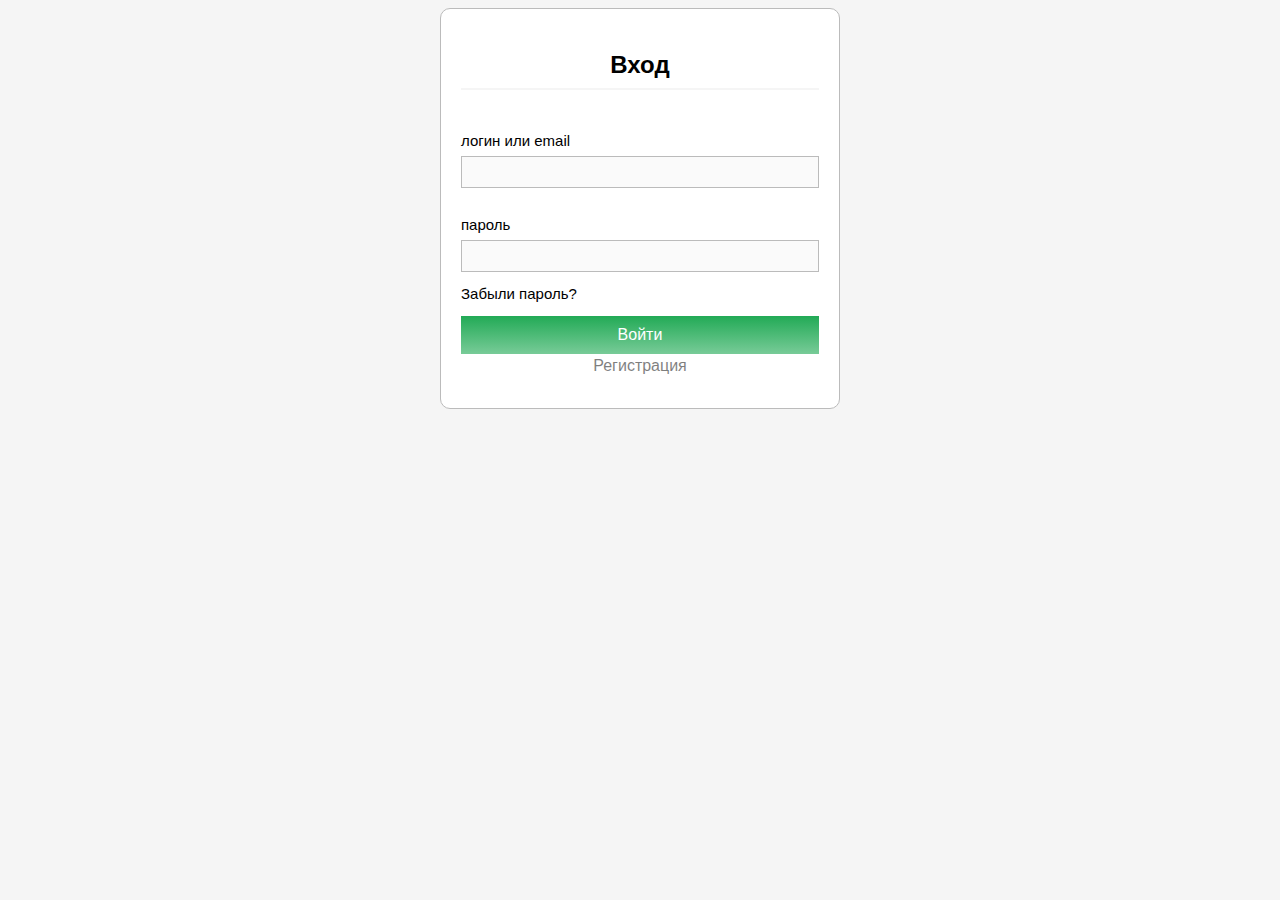
<file: templates/login.html>
<!doctype html>
    <head>
        <link rel="stylesheet" href="../css/main.css">
        <link href="https://fonts.googleapis.com/css?family=Krub:400,600&display=swap" rel="stylesheet">
    </head>
    <body>
        <form class="container__signIn">
            <h3 class="header__signIn">
                Вход
            </h3>
                <label for="loginField">логин или email</label>
                <input type="text" id="loginField">
                <label for="Password">
                    пароль
                </label>
                <input type="password" id="Password">
                <a href="#" class="link">Забыли пароль?</a>
                <div class="container__button--primary">
                    <a href="#" class="button--primary">Войти</a>           
                    <a href="#" class="link">Регистрация</a>         
                </div>
        </form>
    </body>
</file>
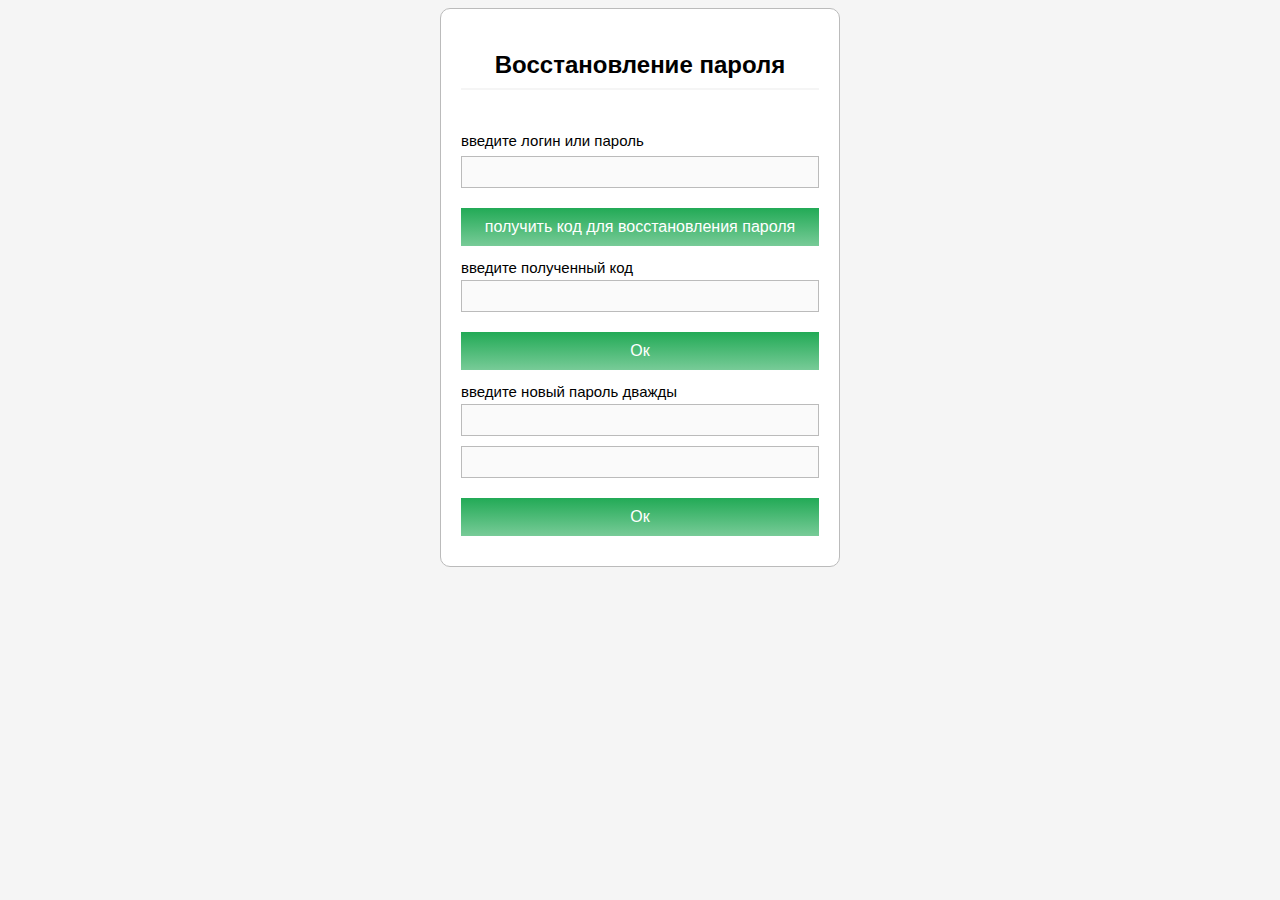
<file: templates/restore.html>
<!doctype html>
    <head>
        <link rel="stylesheet" href="../css/main.css">
        <link href="https://fonts.googleapis.com/css?family=Krub:400,600&display=swap" rel="stylesheet">
    </head>
    <body>
        <form class="container__restore" method="post">
            <h3 class="header__restore">
                Восстановление пароля
            </h3>
            
                <label for="loginForRestore">введите логин или пароль</label>
                <input type="text" id="loginForRestore" required>
                <div class="container__button--primary">
                    <a href="#" class="button--primary">получить код для восстановления пароля</a>                   
                </div>
                <div>
                    <label for="Code">введите полученный код</label>
                    <input type="password" id="Code" required>  
                    <div class="container__button--primary">
                        <a href="#" class="button--primary">Ок</a>                
                    </div> 
                </div>
                <div>             
                    <label for="newPassword">введите новый пароль дважды</label>
                    <input type="password" id="newPassword" required>
                    <input type="password" id="newPassword" required>
                    <div class="container__button--primary">
                        <a href="#" class="button--primary">Ок</a>                   
                    </div>
                </div>
        </form>
    </body>
</file>
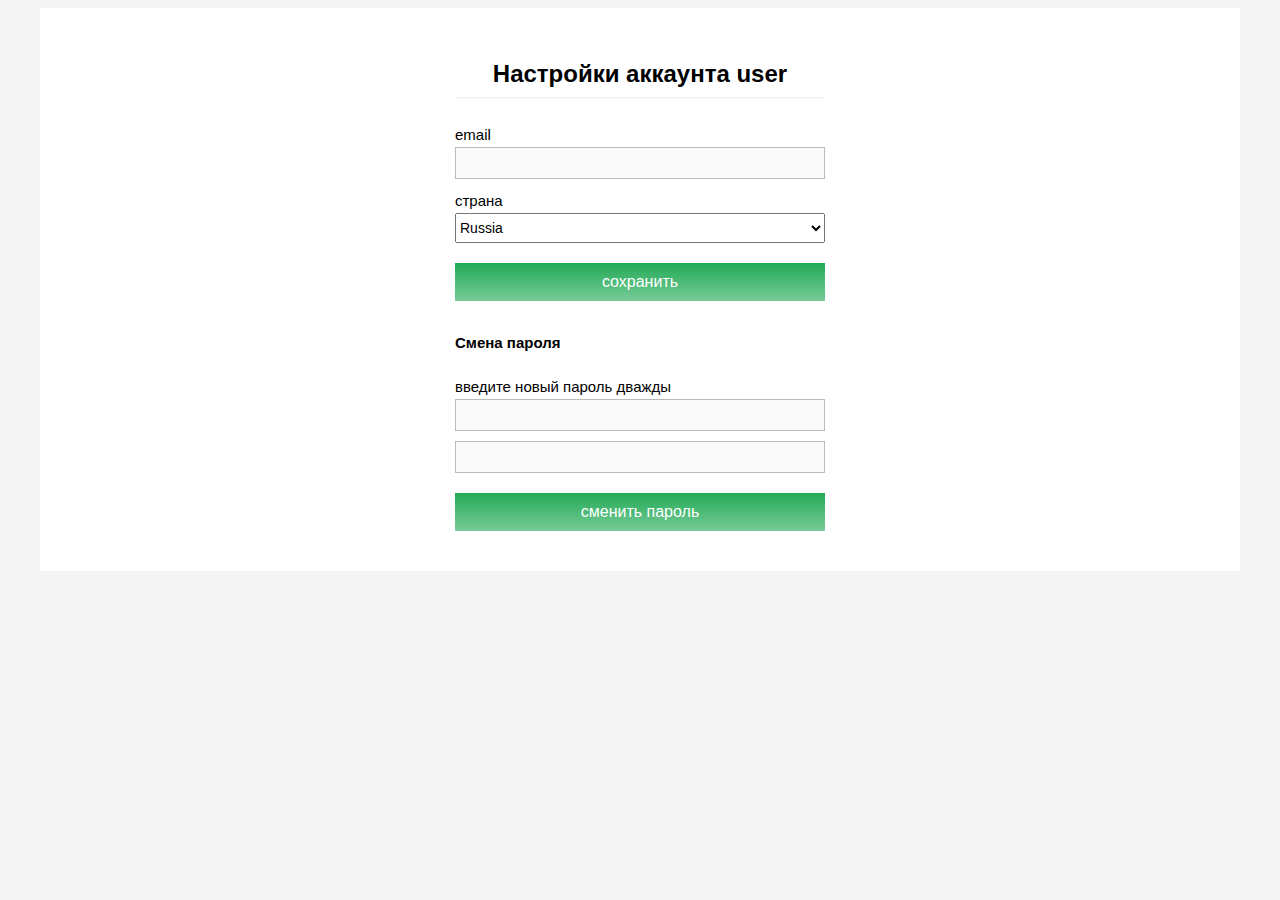
<file: templates/settings.html>
<!doctype html>
    <head>
        <link rel="stylesheet" href="../css/main.css">
        <link href="https://fonts.googleapis.com/css?family=Krub:400,600&display=swap" rel="stylesheet">
    </head>
    <body>
        <form class="container" method="post">
            <div class="container__setting">
                <h3 class="header__setting">
                    Настройки аккаунта <span id='username'>user</span>
                </h3>
                    <label for="loginField">email</label>
                    <input type="text" id="loginField" required>
                <label for="countries">страна</label>
                <select id="countries">
                    <option id="Россия" value="1">Russia</option>
                    <option id="Украина" value="2">Ukraine</option>
                    <option id="Финляндия" value="3">Finland</option>
                </select>
                <div class="container__button--primary">
                    <button type="submit" class="button--primary">сохранить</button>                   
                </div>
                <h4 class="header__setting--secondary">
                    Смена пароля
                </h4>
                <label for="newPassword">введите новый пароль дважды</label>
                <input type="password" id="newPassword" required>
                <input type="password" id="newPassword" required>
                <div class="container__button--primary">
                    <button type="submit" class="button--primary">сменить пароль</button>                   
                </div>               
            </div>
        </form>
    </body>
</file>
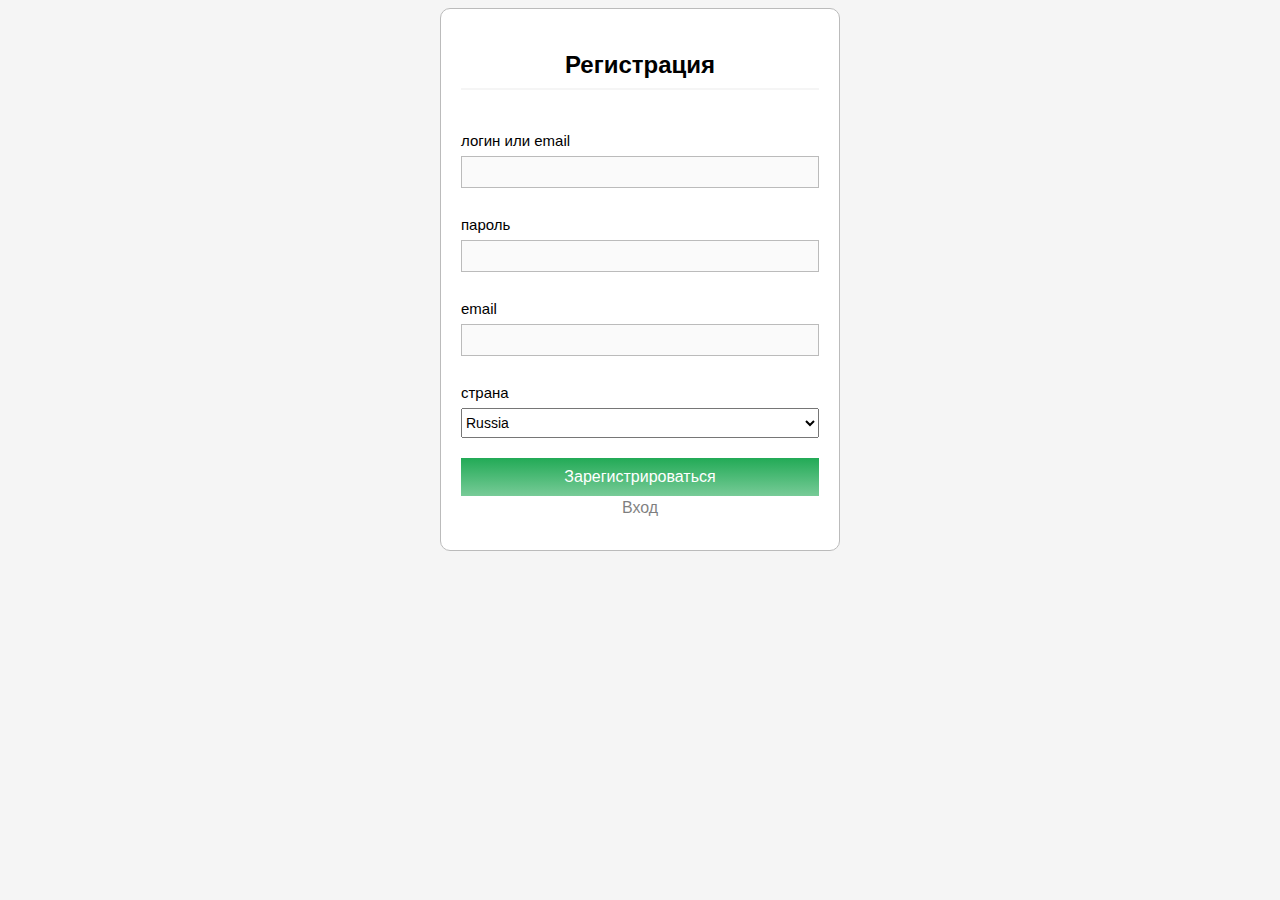
<file: templates/signUp.html>
<!doctype html>
    <head>
        <link rel="stylesheet" href="../css/main.css">
        <link href="https://fonts.googleapis.com/css?family=Krub:400,600&display=swap" rel="stylesheet">
    </head>
    <body>
        <form class="container__signUp" method="post">
            
            <h3 class="header__signUp">
                Регистрация
            </h3>
                <label for="loginField">логин или email</label>
                <input type="text" id="loginField" required>
                <label for="Password">пароль</label>
                <input type="password" id="Password" required>  
                <label for="email">email</label>
                <input type="email" id="email" required>
                <label for="countries">страна</label>
                <select id="countries" required>
                    <option id="Россия" value="1">Russia</option>
                    <option id="Украина" value="2">Ukraine</option>
                    <option id="Финляндия" value="3">Finland</option>
                </select>
                <div class="container__button--primary">
                    <a href="#" class="button--primary">Зарегистрироваться</a>           
                    <a href="#" class="link">Вход</a>         
                </div>

        </form>
    </body>
</file>
<file: css/main.css>
/*index.html*/
#mapid { height: 550px; width: 1200px;}
*{box-sizing: border-box;}
input{
    height: 30px;
    padding: 15px;
    font-size: 14px;
    border: rgb(187, 187, 187) solid 1px;
    background-color: rgb(245, 245, 245, 0.5);
    margin-bottom: 10px;
    width: 100%;
    max-width: none;
}
input:hover{
    background: whitesmoke;
    border: black solid 1px;
}

button, 
button:active, 
button:focus {
    outline: none;
}
select{
    height: 30px;
    font-size: 14px;
    margin-bottom: 10px;
}
.title__primary{
    font-weight: 600;
    font-size: 24px;

    margin: 0px;
}

body{
    font-family: 'Open Sans', sans-serif;
    background-color:whitesmoke;
    font-size: 15px;
    line-height: 24px;
}
.container {    
    max-width: 1200px;
    min-width: 970px;
    margin-left: auto;
    margin-right: auto;
    padding: 15px;
    background-color:white
}
/*
.container{
        min-height: 160px;
}
*/
.container--max{ 
    width: 1200px;
    min-width: 970px;
    display: flex;
    flex-direction: column;
    margin-left: auto;
    margin-right: auto;
    flex-wrap: nowrap;
}

.container-list{
    display: flex;
    justify-content: space-between;
}

.container-filter{
    display: flex;
    padding: 0 20px 0 20px;
}


.container-filter--data, .container-filter--name, .container-filter--distance, .container-filter--type {
    padding: 5px 10px 0 10px;
    background-color: rgb(40, 177, 108);
    color: white;
    border: rgb(33,147,90, 0.3) 1.5px solid;
    margin: 0 -1.5px -1.5px 0;
    width: 270px;
}

.container-filter--type{
    flex-direction: column;
    width: 120px;
    display: flex;
    justify-content: center;
    align-items: left;
}

.container-filter--content .container-filter--data, .container-filter--content .container-filter--type, .container-filter--content .container-filter--name, .container-filter--content .container-filter--distance{
    background-color: rgb(245, 244, 244);
    color: black;
    padding: 5px 10px 5px 10px;
    display: block;
}

.container-filter--actions{
    display: flex;    
    padding: 5px 10px 0 10px;
    width: 150px;
}
.container-filter--actions .button--primary{
    width: 100px;
}
.container-filter--actions__typical{
    display: flex;
    flex-direction: column;
    padding-right: 10px;
}
.container-filter--checkbox{
    width: 50px;   
    display: flex;

    justify-content: center;
    align-items: center;

}
.container-filter--checkbox input{
    padding: 0px;
    margin: 1.5px 0 0 0;
}
.container-filter--data__distance label{
    margin-right: 10px;
    margin-left: 10px;
}
.container-filter--data__distance label:first-child{
    margin-right: 10px;
    margin-left: 0px;
}
.container-filter--data__distance input{
    width: 90px;
}

.filter--title{
    font-size: 14px;
    font-weight: bold;
    line-height: 24px;
    margin: 2px;
}
.page-header {
    background-color:whitesmoke;
}
.header-menu a{
    background-color: #eae9e9; /* фон кнопки */
    outline: none; /* убирать контур в Mozilla */
    padding: 7px;
    border-radius: 7px;
    box-sizing: border-box;
    margin-right: 5px;
    width:150px;
    display:block;
    font-size: 14px;
} 
.header-btn{
    display: flex
}
.header-btn a{
    outline: none; /* убирать контур в Mozilla */
    padding: 3px;
    border-radius: 7px;
    margin-right: 5px;
    min-width:160px;
    display:block;
    font-size: 14px;
    text-align: center;
} 
.login{
    border: solid 1px rgb(33,147,90, 0.5);
    border-radius: 5px;
    color: rgb(33,147,90);
}
.header-btn .sign-up:hover{
    border: solid 1px  rgb(33,147,90, 0.5);
    border-radius: 5px;
    color: rgb(33,147,90);
}
.header-btn .sign-up{
    border: solid 1px  white;
    border-radius: 5px;
}
.header-menu a .current {
    color: #fff;
}
.header-menu a:hover { 
    background-color: rgb(232,95,76);
    color: #fff;} /* при наведении курсора мышки */

.header-menu-selected { 
    background-color: rgb(202, 60, 41) !important;
    color: #fff;} /* при наведении курсора мышки */    

a {
    text-decoration: none; 
    user-select: none;
    color: inherit;
}
.header__top{
    display: flex;
    justify-content: space-between;
    align-items: baseline;

}

.header-menu{
    display: flex;
    justify-content: space-between;
    max-width: 300px;
    padding-left: 0px;
}
.header-menu li {
    text-align:center;
}

li {
    list-style-type: none;
    }



.page-header__title{
    font-weight: 600;
    font-size: 24px;
}


/*



.start-page 
.page-main
.page-main__button--primary
.page-main__track-list
.track-list__item 
+login*/
.header__signUp, .header__signIn, .header__restore, .header__setting {
    height: 20px;
    text-align: center;
    font-size: 24px;
    border-bottom: whitesmoke solid 2px;
    padding-bottom: 35px;
}



.container__signIn, .container__signUp, .container__restore {
    display: flex;
    border-radius: 10px;
    width: 400px;
    margin-left: auto;
    margin-right: auto;
    padding: 20px;
    background-color: white;
    flex-direction: column;
    border: rgb(187, 187, 187) solid 1px;
}

.container__setting {
    display: flex;
    width: 400px;
    margin-left: auto;
    margin-right: auto;
    padding: 15px;
    background-color: white;
    flex-direction: column;

}
.button--primary{
    color: white;
    text-decoration: none;
    padding: 7px;
    text-align:center;
    background-image: linear-gradient(-180deg,#22aa56, #22aa569c);
    width: 100%;
    max-width: none;

}
.button--primary:hover { 
    background:#22aa56;
} 
.button--primary:active{
    background: rgb(33,147,90);
    box-shadow: 0 3px rgb(33,147,90) inset;
}
.button--primary:disabled{
    background: rgb(108, 112, 110);
    box-shadow: 0 3px rgb(108, 112, 110) inset;
}




.container__button--primary{
    margin-top: 10px;
    margin-bottom: 10px;
    display: flex;
    align-items: center;
    flex-direction: column;
    font-size: 16px;
}
.link:hover{
    text-decoration-line: underline;
}
.container__button--primary .link {
    opacity: 0.5
}
.container__button--primary .link:hover {
    opacity: 1}

.container__signUp label, .container__signIn label, .container__restore label{
    margin-top: 15px;
    margin-bottom: 3px;
}
button {
    padding: 0;
    border: none;
    font: inherit;
    color: inherit;
    background-color: transparent;
    }

/*show*/

.show-header__menu{
    display: flex;
    padding-left: 0px;
    margin-bottom: 0px;
}
/*show*/
.show-header__menu li{
    border-left: solid 2px  rgba(128, 128, 128, 0.3);
    outline: none; /* убирать контур в Mozilla */
    padding: 5px;
    padding-left: 10px;
    padding-right: 10px;
    box-sizing: border-box;
    display:block;
    font-size: 14px;
} 

.show-header__menu li:hover{
    background-color: rgba(128, 128, 128, 0.3);
}

.show-header__title .title__primary{
    font-weight: 600;
    font-size: 24px;
}
.show-header__title--secondary{
    font-weight: 400;
    font-size: 18px;
}

.container__header-show{
    display: flex;
    padding: 0px;
}

.show-statistics{
    padding: 15px
}
.show-statistics--list{
    padding-left: 0px;
}
.show-statistics--list__full-statistics{
    display: flex;
    flex-direction: column;
    flex-wrap: wrap;
    padding-left: 0px;
    max-height: 90px;
}

.create-header{
    display: flex;
    justify-content: space-between;
    padding: 0px;
}

.create-form--container{
    display: flex;
    max-width: 600px;
    align-items: center;
    justify-content: space-between;
}

.create-form--container input, .upload-form--container__top input{
    margin: 0px;
    padding: 0px;
    margin-right: 20px;
} 
.create-form--container input[type=checkbox], .upload-form--container__top input[type=checkbox]{
    width: 30px;
    margin-right: 0px;
}
.create-form--container select, .upload-form--container__top select{
    margin: 0px;
    padding: 0px;
    margin-right: 20px;

} 
.create-form--container .button--primary, .upload-form--container__top .button--primary {
    max-width: 150px;
    padding: 5px;
}
.private-checkbox--container{
    display: flex;
    align-items: center;
}
.create-form--container .private-checkbox--container{
    margin-right: 20px;
}
.track-name--input{
    padding-left: 2px;
}
.upload-form--container__top{
    display: flex;
    max-width: 600px;
    align-items: center;
    justify-content: space-between;
    margin-left: auto;
    margin-right: auto;
}

.upload-form--container__bottom{
    display: flex;
    max-width: 600px;
    align-items: center;
    justify-content: space-between;
    margin-top: 15px;
    margin-bottom: 15px;
    margin-left: auto;
    margin-right: auto;
}


.upload-form--container__bottom input[type=file]{

        width: 0.1px;
        height: 0.1px;
        opacity: 0;
        position: absolute;
        z-index: -10;
    }


.upload-form--container__bottom input{
    padding: 0px;
    margin: 0px;
    border: none;
}
.upload-file--button{
    padding-left: 40px;
    padding-right: 40px;
    height: 30px;
    border-radius: 4px;
    text-align: center;
    display: block;
    border: 1px solid #15c541;
    color: #15c541;
    margin-right: 20px;
}

.upload-file--button:hover{
    background-color: rgb(108, 112, 110, 0.3);
    color: white;
    border-radius: 4px;
    border: 1px solid  rgb(108, 112, 110, 0.3);}

.upload-file--button:active{
    background-color: rgb(108, 112, 110, 0.6);
    color: white;
    border-radius: 4px;
    border: 1px solid rgb(108, 112, 110, 0.6);
}

.container__upload{
    max-width: 600px;
    margin-left: auto;
    margin-right: auto;
    background-color:white
}


.upload-form--container__bottom input:focus {
    outline: none;
}

.upload-file-submit--button{
    height: 30px;
    text-align: center;
    display: block;
    color: #15c541;
}

.title__primary{
    margin-top: 15px;
}

.check__input{
    width: 0.1px;
    height: 0.1px;
    opacity: 0;
    position: absolute;
    z-index: -10;
}
.check__input+label {
    display: inline-flex;
    align-items: center;
    user-select: none;
}
.check__input+label::before {
    content: '';
    display: inline-block;
    width: 1em;
    height: 1em;
    flex-shrink: 0;
    flex-grow: 0;
    border: 2px solid #adb5bd;
    border-radius: 0.25em;
    margin-right: 0.5em;
    background-repeat: no-repeat;
    background-position: center center;
    background-size: 50% 50%;
}
.check__input:checked+label::before {
    background-color: rgb(40, 177, 108);
    border: 2px solid #adb5bd;}

.check__input:checked+label::before {
    border-color: #0b76ef;
    background-color: #0b76ef;
    background-image: url("data:image/svg+xml,%3csvg xmlns='http://www.w3.org/2000/svg' viewBox='0 0 8 8'%3e%3cpath fill='%23fff' d='M6.564.75l-3.59 3.612-1.538-1.55L0 4.26 2.974 7.25 8 2.193z'/%3e%3c/svg%3e");
    }


.check__input:not(:disabled):not(:checked)+label:hover::before {
    border-color: #b3d7ff;
}
      /* стили для чекбокса, находящегося в фокусе и не находящегося в состоянии checked */
    .check__input:focus:not(:checked)+label::before {
        border-color: #80bdff;
    }
      /* стили для чекбокса, находящегося в состоянии disabled */
    .check__input:disabled+label::before {
        background-color: #e9ecef;
    }
.container-filter--actions__typical a{
    text-decoration: underline;
}

.container-filter--actions__typical a:hover{
    color: rgba(26, 109, 68, 0.856);
}
.container-filter--actions__typical a:active{
    color: black;
}

.message {
    text-align: center;
    border-radius: 15px;
    border: solid 1px;
    border-color: gray;
    background-color: lightgray;
    width: 50%;
    margin: 0 auto;
    padding: 5px;
}

.message a {
    text-decoration: underline; 
}

.message-wide {
    width:100%;
}

.message-margin-bottom {
    margin-bottom: 15px;
}

.message-info {
    color: rgb(0, 36, 43);
    border-color: rgb(0, 163, 192);
    background-color: #b9e0dd9c
}

.message-success {
    color: rgb(0, 27, 0);
    border-color: green;
    background-color: #d0ebda9c
}

.message-warning {
    color:rgb(41, 27, 0);
    border-color: rgb(236, 154, 0);
    background-color: #f1d8b29c
}

.message-error {
    color:rgb(34, 0, 0);
    border-color: rgb(187, 0, 0);
    background-color: #e0a9a99c
}

.message-header {
    font-weight: bold;
}
</file>
